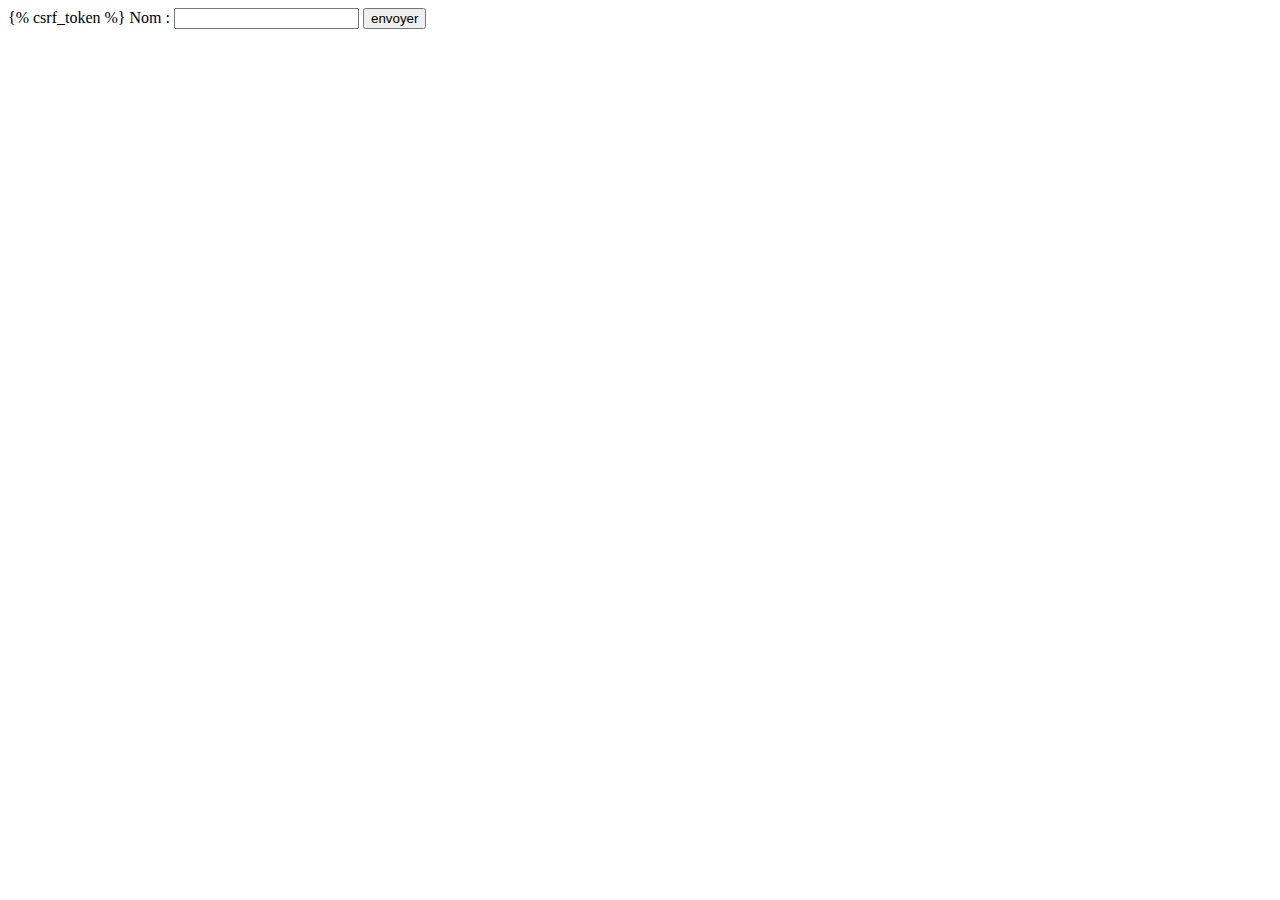
<file: firstproject/myfirstapp/templates/myfirstapp/formulaire.html>
<!DOCTYPE html>
<html lang="en">
<head>
    <meta charset="UTF-8">
    <title>formulaire</title>
</head>
<body>
    <form action="/firstapp/bonjour/" method="get">
    {% csrf_token %}
    <label for="nom"> Nom :</label>
    <input type="text" name="nom"/>
    <input type="submit" value="envoyer"/>
  </form>
</body>
</html>
</file>
